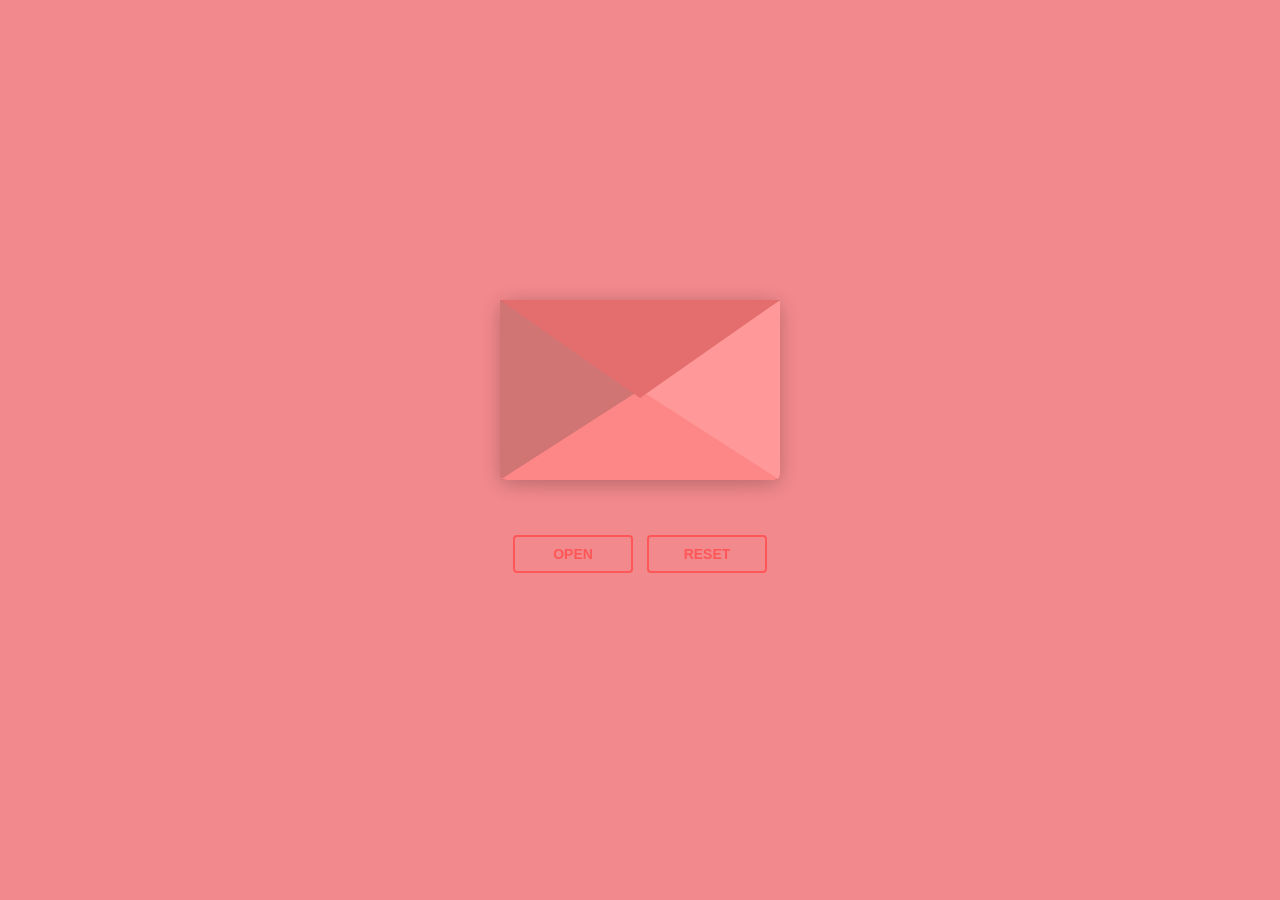
<file: index.html>
<!DOCTYPE html>
<html lang="en" >
<head>
  <meta charset="UTF-8">
  <title>corazon for</title>
  <link rel="stylesheet" href="./style.css">

</head>
<body>
<div class="envlope-wrapper">
    <div id="envelope" class="close">
        <div class="front flap"></div>
        <div class="front pocket"></div>
        <div class="letter">
            <div class="words line1"></div>
            <div class="words line2"></div>
            <div class="words line3"></div>
            <div class="words line4"></div>
        </div>
        <div class="hearts">
            <div class="heart a1"></div>
            <div class="heart a2"></div>
            <div class="heart a3"></div>
        </div>
    </div>
</div>
<div class="reset">
    <button id="open">Open</button>
    <button id="reset">Reset</button>
</div>

<!-- 



-->
<!-- partial -->
  <script src='https://cdnjs.cloudflare.com/ajax/libs/jquery/3.5.1/jquery.min.js'></script><script  src="./script.js"></script>

</body>
</html>
</file>
<file: style.css>
#envelope {
    margin: 150px;
    position: relative;
    width: 280px;
    height: 180px;
    border-bottom-left-radius: 6px;
    border-bottom-right-radius: 6px;
    margin-left: auto;
    margin-right: auto;
    top: 150px;
    background-color: #995458;
    box-shadow: 0 4px 20px rgba(0, 0, 0, 0.2);
  }
  
  .front {
    position: absolute;
    width: 0;
    height: 0;
    z-index: 3;
  }
  
  .flap {
    border-left: 140px solid transparent;
    border-right: 140px solid transparent;
    border-bottom: 82px solid transparent;
    /* a little smaller */
    border-top: 98px solid #e46e6e;
    /* a little larger */
    transform-origin: top;
    pointer-events: none;
  }
  
  .pocket {
    border-left: 140px solid #d17474;
    border-right: 140px solid #ff9999;
    border-bottom: 90px solid #fd8787;
    border-top: 90px solid transparent;
    border-bottom-left-radius: 6px;
    border-bottom-right-radius: 6px;
  }
  
  .letter {
    position: relative;
    background-color: #f9c5c8;
    width: 90%;
    margin-left: auto;
    margin-right: auto;
    height: 90%;
    top: 5%;
    border-radius: 6px;
    box-shadow: 0 2px 26px rgba(0, 0, 0, 0.12);
  }
  
  .letter:after {
    content: "";
    position: absolute;
    top: 0;
    bottom: 0;
    left: 0;
    right: 0;
    background-image: linear-gradient(180deg, rgba(255, 255, 255, 0) 25%, rgba(239, 215, 239, 0.7) 55%, #eed7ef 100%);
  }
  
  .words {
    position: absolute;
    left: 10%;
    width: 80%;
    height: 14%;
    background-color: #fdb7ba;
  }
  
  .words.line1 {
    top: 15%;
    width: 20%;
    height: 7%;
  }
  
  .words.line2 {
    top: 30%;
  }
  
  .words.line3 {
    top: 50%;
  }
  
  .words.line4 {
    top: 70%;
  }
  
  .open .flap {
    transform: rotateX(180deg);
    transition: transform 0.4s ease, z-index 0.6s;
    z-index: 1;
  }
  
  .close .flap {
    transform: rotateX(0deg);
    transition: transform 0.4s 0.6s ease, z-index 1s;
    z-index: 5;
  }
  
  .close .letter {
    transform: translateY(0px);
    transition: transform 0.4s ease, z-index 1s;
    z-index: 1;
  }
  
  .open .letter {
    transform: translateY(-60px);
    transition: transform 0.4s 0.6s ease, z-index 0.6s;
    z-index: 2;
  }
  
  .hearts {
    position: absolute;
    top: 90px;
    left: 0;
    right: 0;
    z-index: 2;
  }
  
  .heart {
    position: absolute;
    bottom: 0;
    right: 10%;
    pointer-events: none;
  }
  
  .heart:before,
  .heart:after {
    position: absolute;
    content: "";
    left: 50px;
    top: 0;
    width: 50px;
    height: 80px;
    background: #eb9898;
    border-radius: 50px 50px 0 0;
    transform: rotate(-45deg);
    transform-origin: 0 100%;
    pointer-events: none;
  }
  
  .heart:after {
    left: 0;
    transform: rotate(45deg);
    transform-origin: 100% 100%;
  }
  
  .close .heart {
    opacity: 0;
    -webkit-animation: none;
            animation: none;
  }
  
  .a1 {
    left: 20%;
    transform: scale(0.6);
    opacity: 1;
    -webkit-animation: slideUp 4s linear 1, sideSway 2s ease-in-out 4 alternate;
    -moz-animation: slideUp 4s linear 1, sideSway 2s ease-in-out 4 alternate;
    -webkit-animation-fill-mode: forwards;
            animation-fill-mode: forwards;
    -webkit-animation-delay: 0.7s;
            animation-delay: 0.7s;
  }
  
  .a2 {
    left: 55%;
    transform: scale(1);
    opacity: 1;
    -webkit-animation: slideUp 5s linear 1, sideSway 4s ease-in-out 2 alternate;
    -moz-animation: slideUp 5s linear 1, sideSway 4s ease-in-out 2 alternate;
    -webkit-animation-fill-mode: forwards;
            animation-fill-mode: forwards;
    -webkit-animation-delay: 0.7s;
            animation-delay: 0.7s;
  }
  
  .a3 {
    left: 10%;
    transform: scale(0.8);
    opacity: 1;
    -webkit-animation: slideUp 7s linear 1, sideSway 2s ease-in-out 6 alternate;
    -moz-animation: slideUp 7s linear 1, sideSway 2s ease-in-out 6 alternate;
    -webkit-animation-fill-mode: forwards;
            animation-fill-mode: forwards;
    -webkit-animation-delay: 0.7s;
            animation-delay: 0.7s;
  }
  
  @-webkit-keyframes slideUp {
    0% {
      top: 0;
    }
    100% {
      top: -600px;
    }
  }
  @keyframes slideUp {
    0% {
      top: 0;
    }
    100% {
      top: -600px;
    }
  }
  @-webkit-keyframes sideSway {
    0% {
      margin-left: 0px;
    }
    100% {
      margin-left: 50px;
    }
  }
  @keyframes sideSway {
    0% {
      margin-left: 0px;
    }
    100% {
      margin-left: 50px;
    }
  }
  body {
    background-color: #f1898d;
  }
  
  .envlope-wrapper {
    height: 380px;
  }
  
  .reset {
    text-align: center;
  }
  
  .reset button {
    font-weight: 800;
    font-style: normal;
    transition: all 0.1s linear;
    -webkit-appearance: none;
    background-color: transparent;
    border: solid 2px #ff5757;
    border-radius: 4px;
    color: #ff5757;
    display: inline-block;
    font-size: 14px;
    text-transform: uppercase;
    margin: 5px;
    padding: 10px;
    line-height: 1em;
    text-decoration: none;
    min-width: 120px;
    cursor: pointer;
  }
  
  .reset button:hover {
    background-color: #fc9d9d;
    color: #a10000;
  }
</file>
